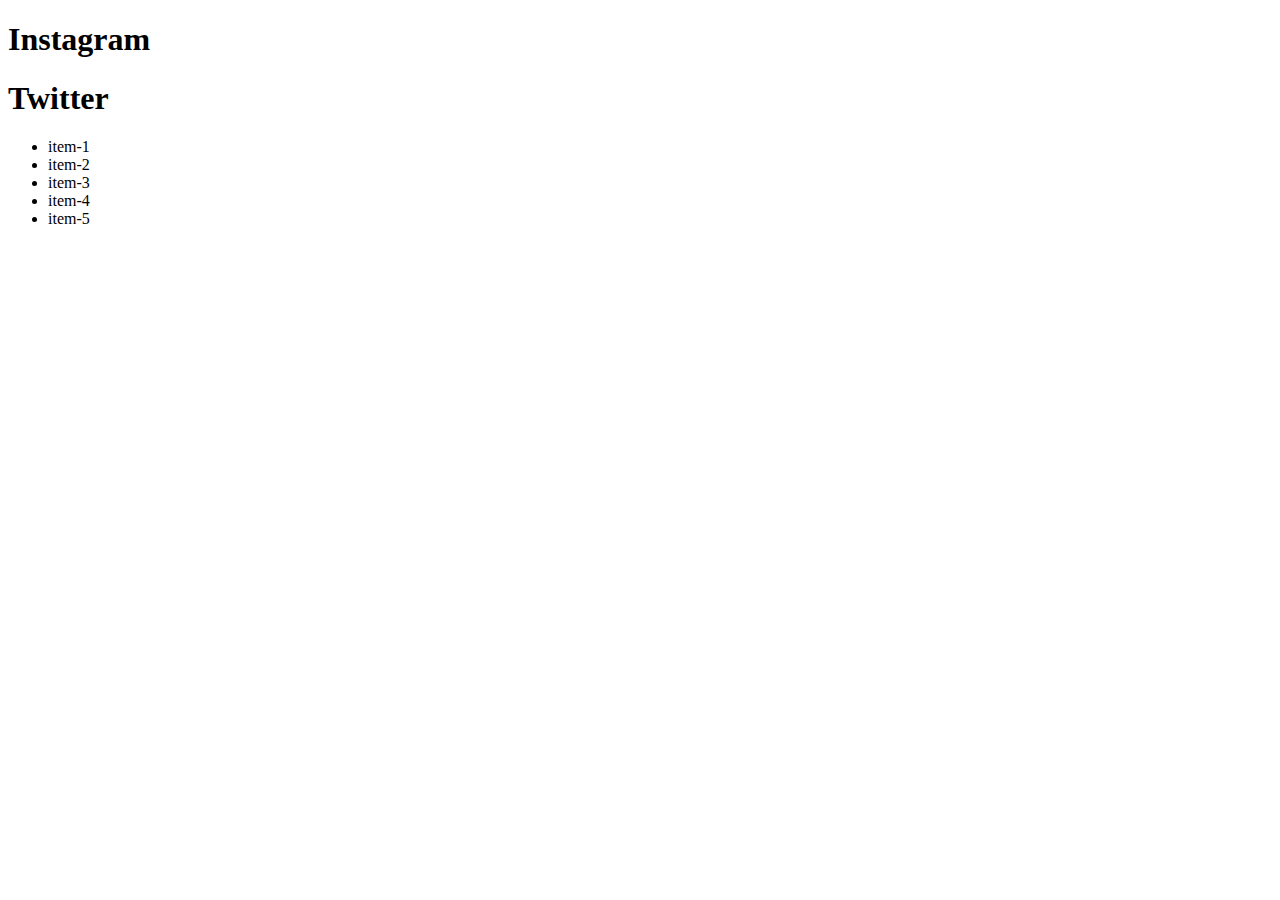
<file: list/index.html>
<!DOCTYPE html>
<html lang="en">
<head>
    <meta charset="UTF-8">
    <meta name="viewport" content="width=device-width, initial-scale=1.0">
    <meta http-equiv="X-UA-Compatible" content="ie=edge">
    <title>ex1</title>
    <script defer src="script.js"></script>
</head>
<body>
    <h1>Instagram</h1>
    <h1>Twitter</h1>
    <ul id ="block" class = "stop">

    </ul>
</body>
</html>
</file>
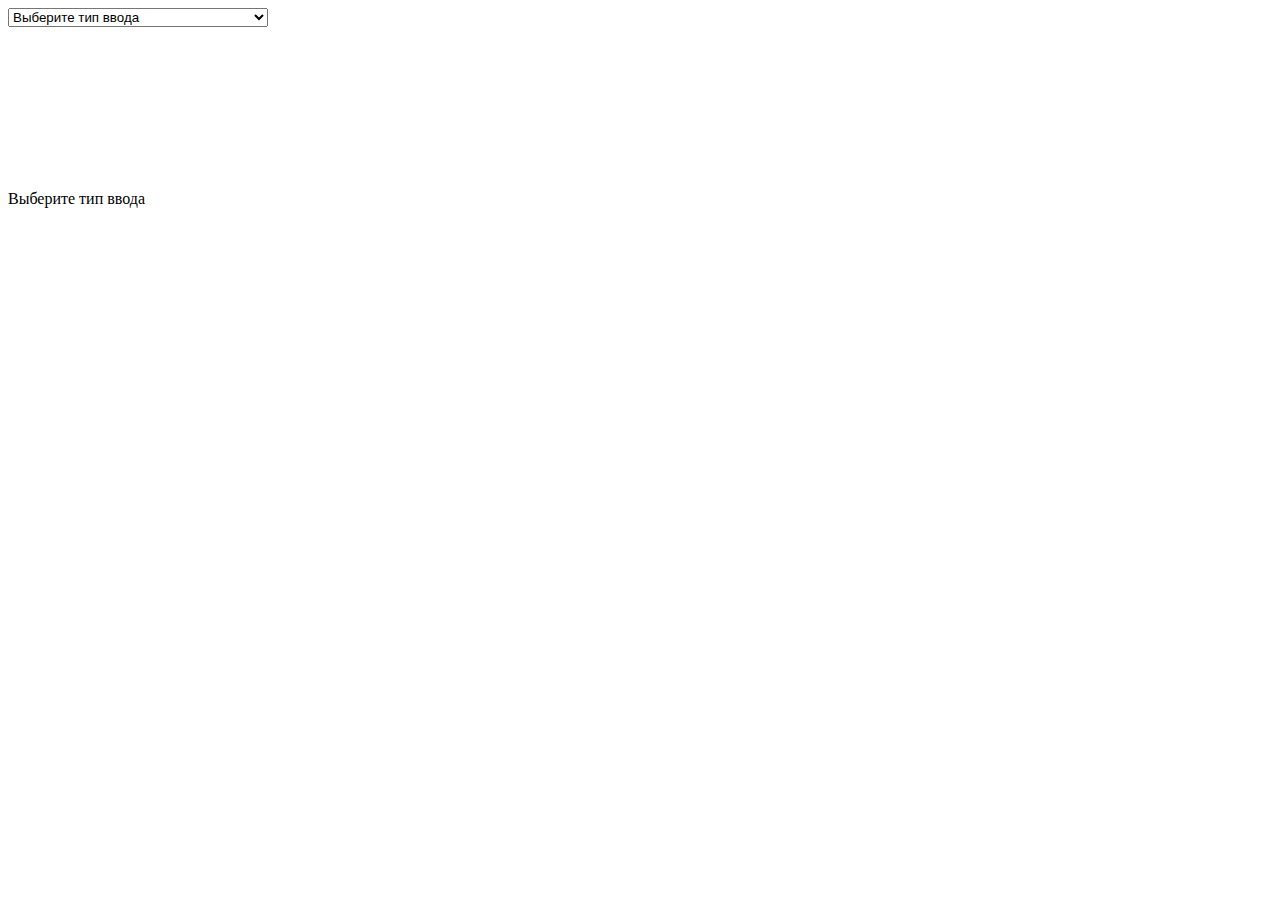
<file: task13_validation_of_input/index.html>
<!DOCTYPE html>
<html lang="en">

<head>
    <meta charset="UTF-8">
    <meta name="viewport" content="width=device-width, initial-scale=1.0">
    <meta http-equiv="X-UA-Compatible" content="ie=edge">
    <title>task13_validation_of_input</title>
    <link rel="stylesheet" href="style.css">
    <script src="script.js" defer></script>
</head>

<body>
    <div id="container">
        <div>
            <select name="input_type_select" id="input_type_select">
                <option selected disabled>Выберите тип ввода</option>
                <option value="words_digits_comma_point">Только буквы, цифры, запятая и точка</option>
                <option value="words">Только буквы</option>
                <option value="digits">Только цифры</option>
            </select>
        </div>
        <div>
            <input type="text" id="inputed_data">
        </div>
    </div>

</body>

</html>
</file>
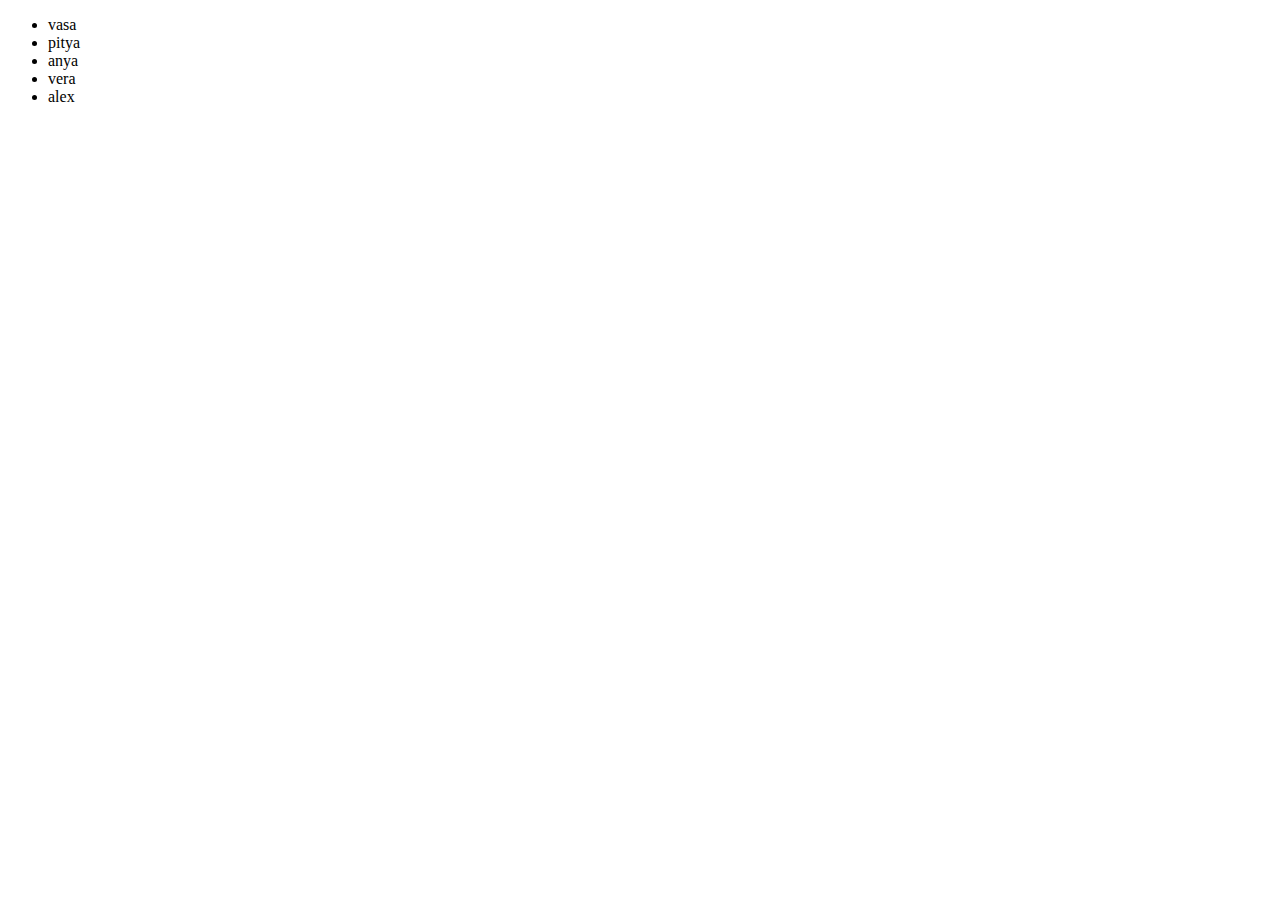
<file: Task1_list/index.html>
<!DOCTYPE html>
<html lang="en">
<head>
    <meta charset="UTF-8">
    <meta name="viewport" content="width=device-width, initial-scale=1.0">
    <meta http-equiv="X-UA-Compatible" content="ie=edge">
    <title>ex1</title>
    <script defer src="script.js"></script>
</head>
<body>

</body>
</html>
</file>
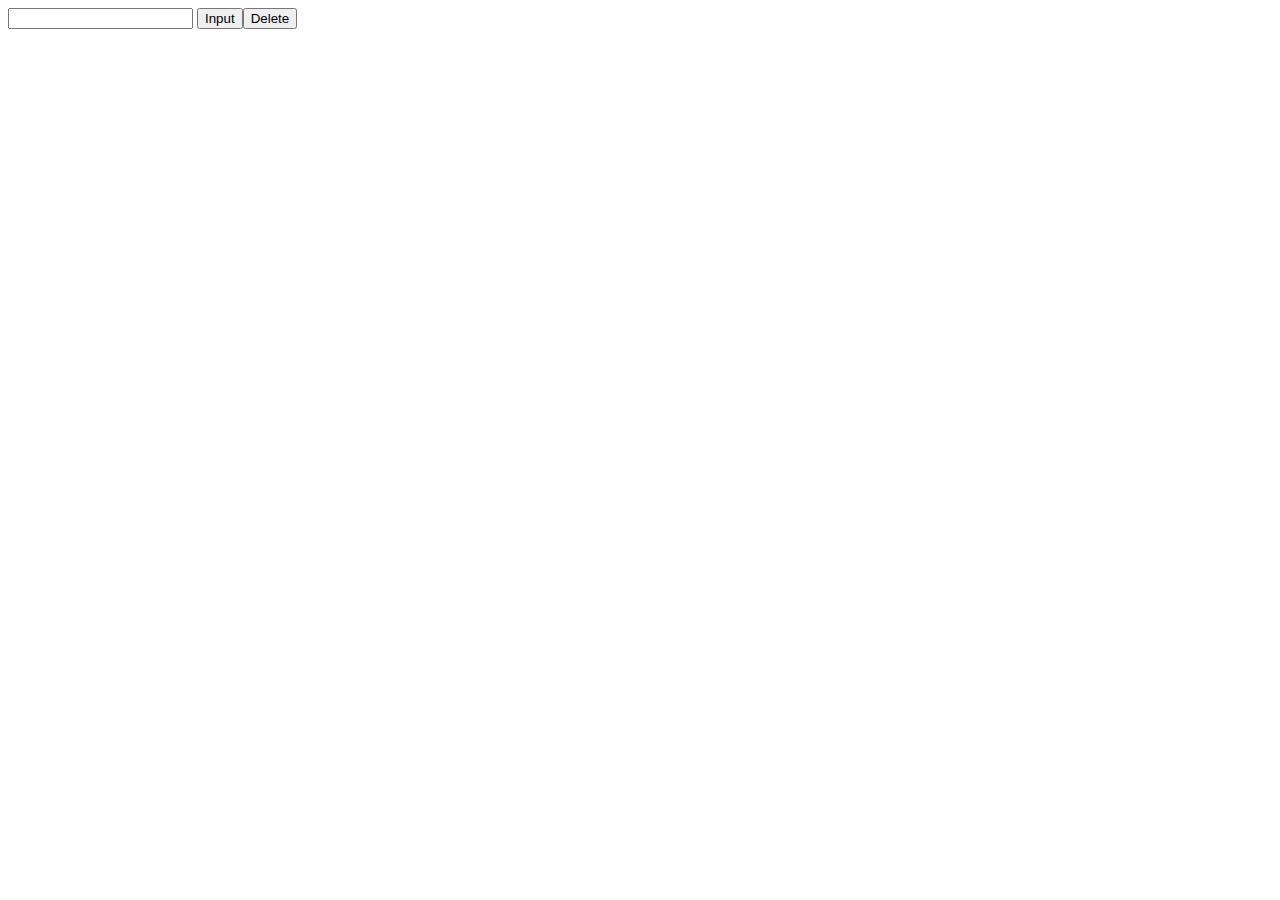
<file: Task2_set_in_div_remove/index.html>
<!DOCTYPE html>
<html lang="en">
<head>
    <meta charset="UTF-8">
    <meta name="viewport" content="width=device-width, initial-scale=1.0">
    <meta http-equiv="X-UA-Compatible" content="ie=edge">
    <title>ex2</title>
    <link rel="stylesheet" href="style.css">
    <script defer src="script.js"></script>
</head>
<body>
    <div id='input_div'>
        <form action="" method="get">
            <input type="text" name="name_field" id="name_field_id">
            <input type="button" value="Input" id="add_names">
        </form>
        <button id="delete_names" type="button">Delete</button>
    </div>
    <div id="output_div"></div>
</body>
</html>
</file>
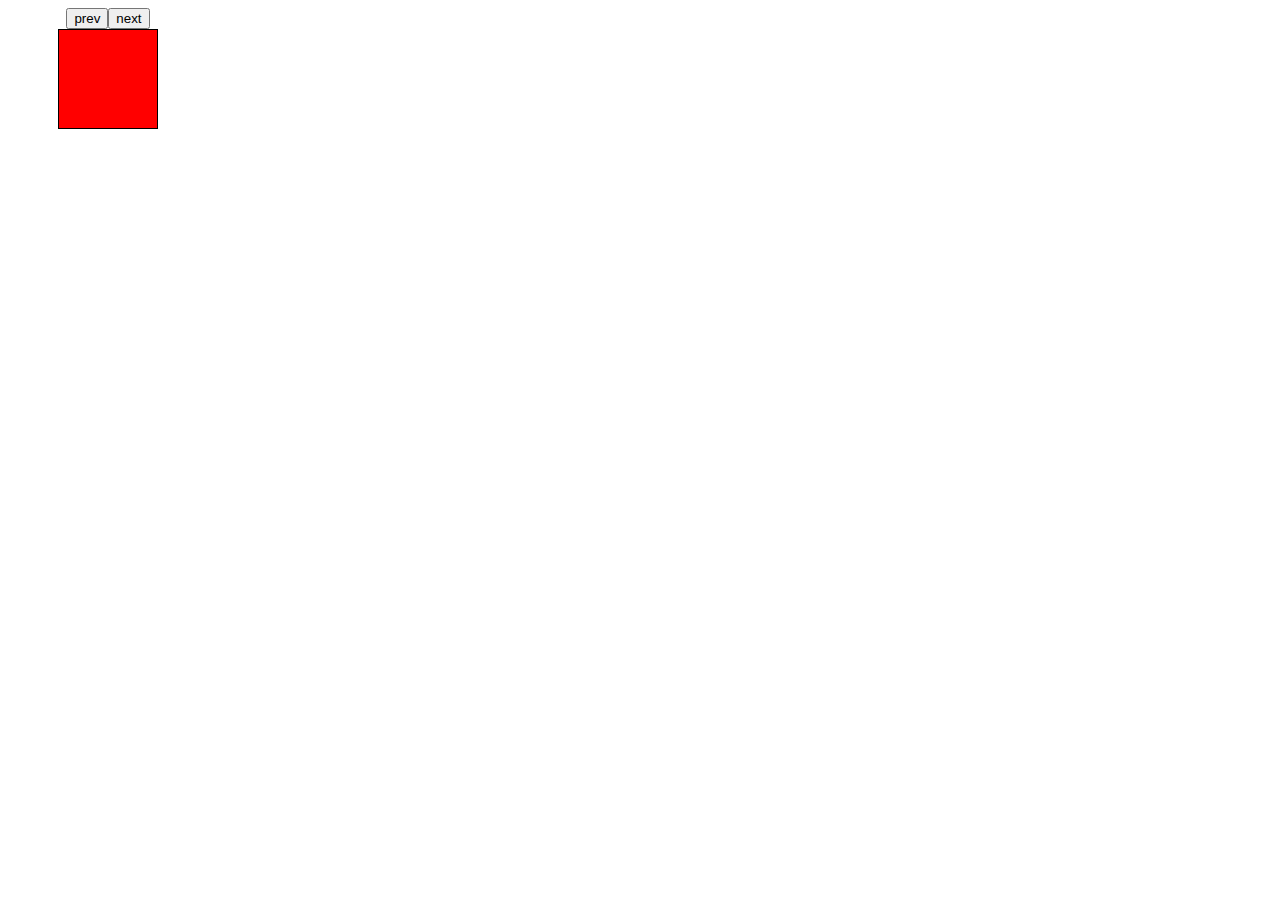
<file: Task3_slider/index.html>
<!DOCTYPE html>
<html lang="en">

<head>
    <meta charset="UTF-8">
    <meta name="viewport" content="width=device-width, initial-scale=1.0">
    <meta http-equiv="X-UA-Compatible" content="ie=edge">
    <title>ex3</title>
    <link rel="stylesheet" href="style.css">
    <script defer src="script.js"></script>
</head>

<body>
    <div id="cont">
        <div id='input_div'>
            <button id="prev" type="button">prev</button>
            <button id="next" type="button">next</button>
        </div>
        <div id="output_div"></div>
    </div>

</body>

</html>
</file>
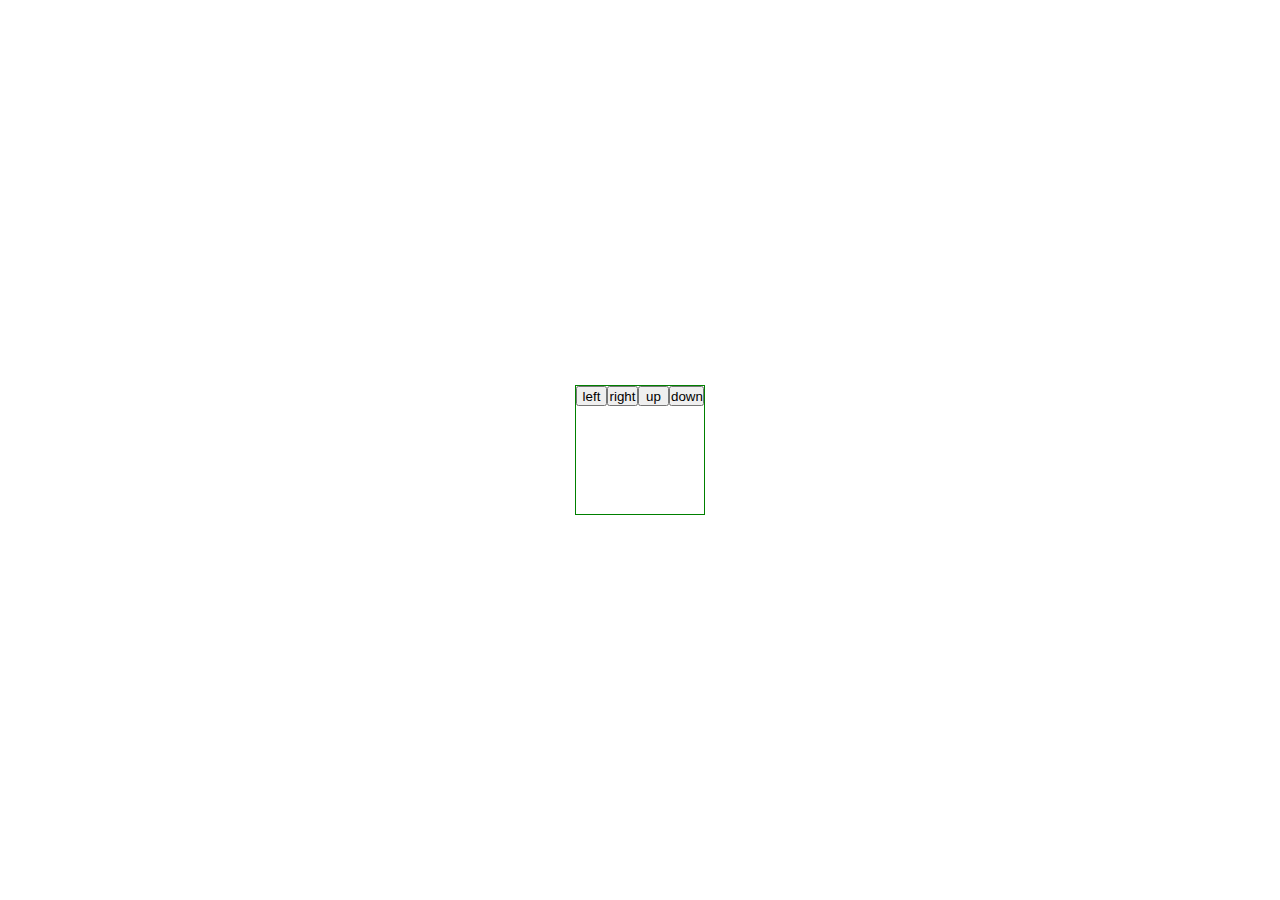
<file: Task4_moving_block/index.html>
<!DOCTYPE html>
<html lang="en">

<head>
    <meta charset="UTF-8">
    <meta name="viewport" content="width=device-width, initial-scale=1.0">
    <meta http-equiv="X-UA-Compatible" content="ie=edge">
    <title>ex4</title>
    <link rel="stylesheet" href="style.css">
</head>

<body>
    <div id="cont">
        <button id="left" type="button">left</button>
        <button id="right" type="button">right</button>
        <button id="up" type="button">up</button>
        <button id="down" type="button">down</button>
        <button id="center" type="button" style = "display:none">center</button>
    </div>
    
    <script src="script.js"></script>
</body>

</html>
</file>
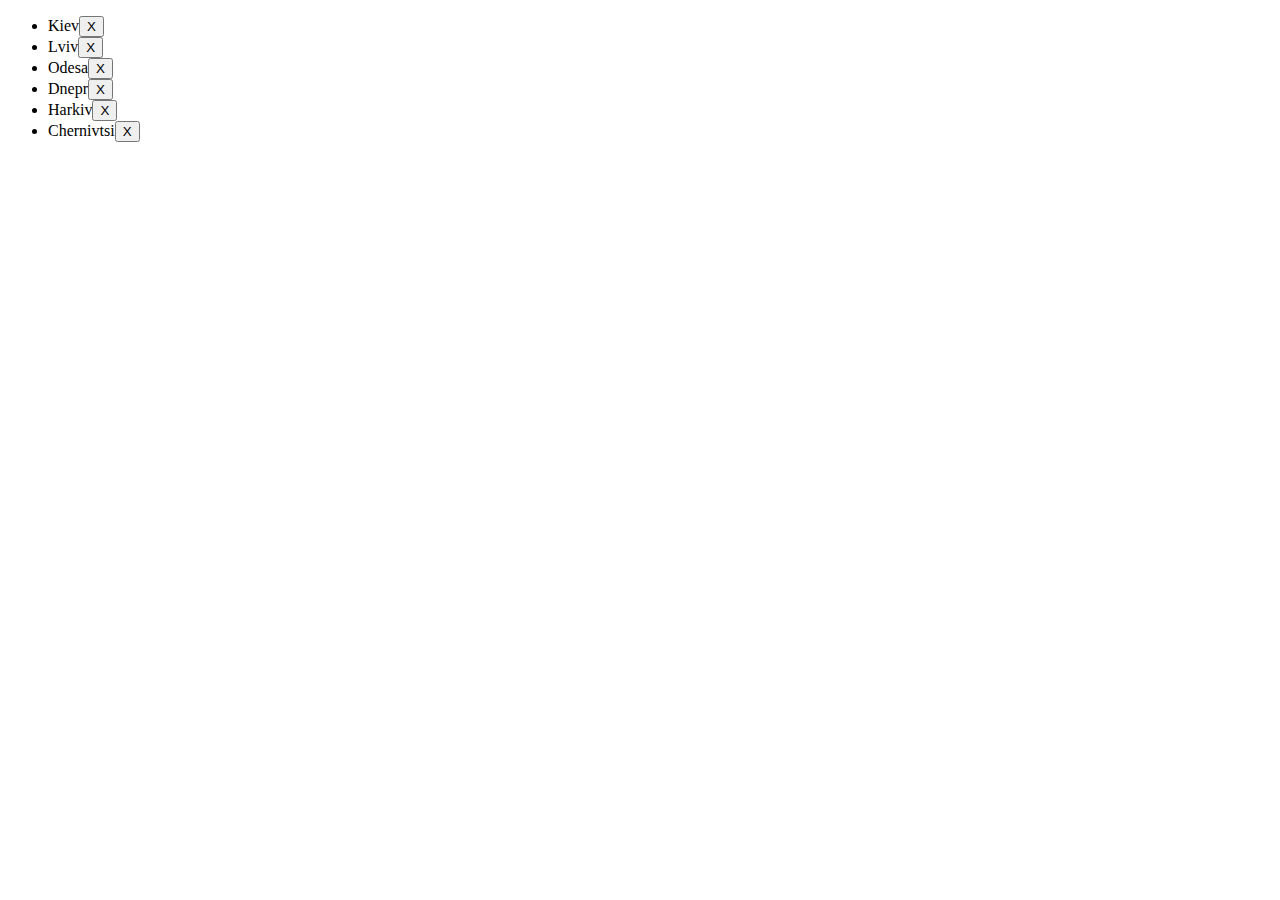
<file: Task5_exchange/index.html>
<!DOCTYPE html>
<html lang="en">
<head>
    <meta charset="UTF-8">
    <meta name="viewport" content="width=device-width, initial-scale=1.0">
    <meta http-equiv="X-UA-Compatible" content="ie=edge">
    <title>ex5</title>
    <script defer src="script.js"></script>
</head>
<body>
    <div id = "block1"></div>
    <div id = "block2" style = "margin-top: 50px;"></div>
</body>
</html>
</file>
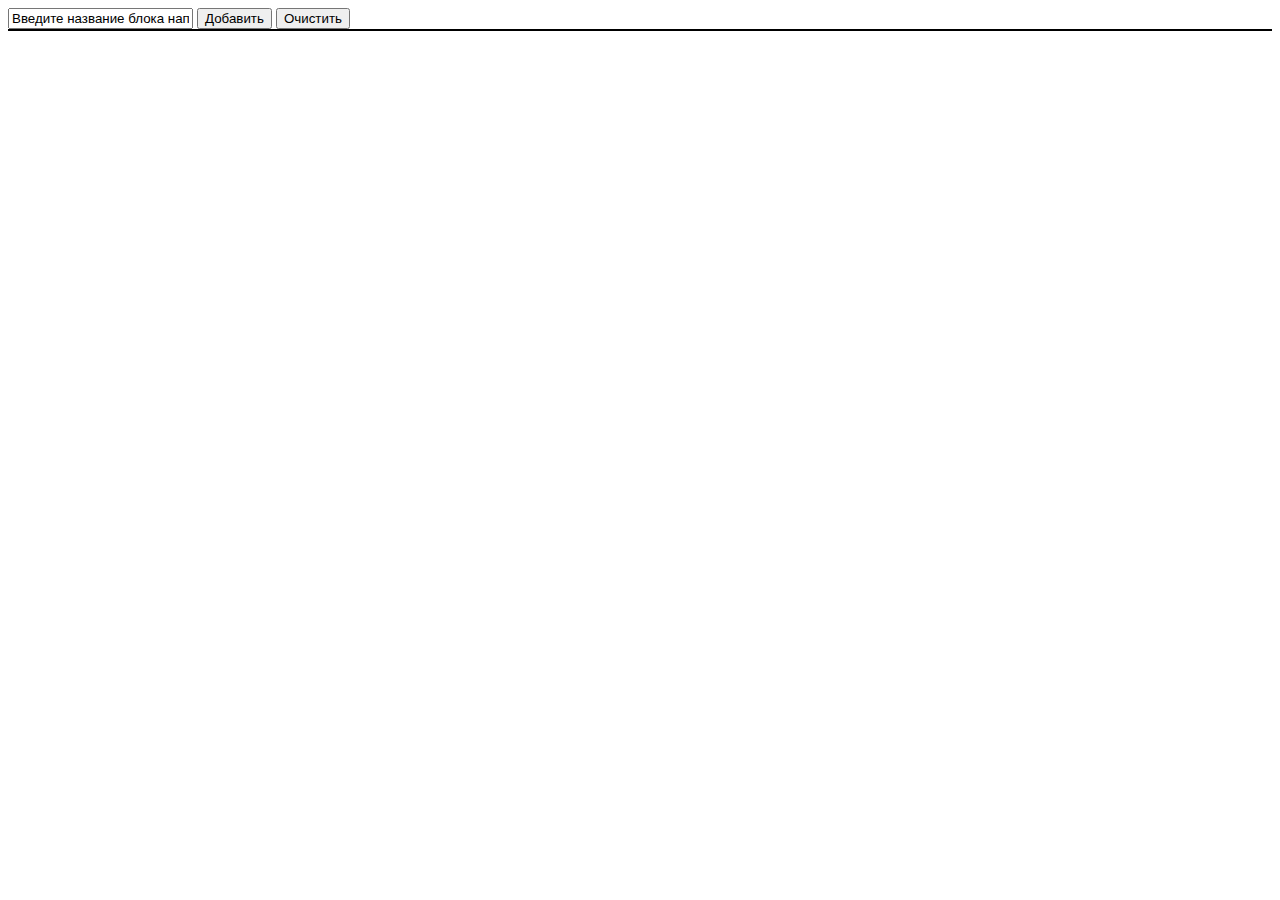
<file: task6_add_remove_block/index.html>
<!DOCTYPE html>
<html lang="en">
<head>
    <meta charset="UTF-8">
    <meta name="viewport" content="width=device-width, initial-scale=1.0">
    <meta http-equiv="X-UA-Compatible" content="ie=edge">
    <title>Document</title>
    <link rel="stylesheet" href="style.css">
    <script src="script.js" defer></script>
</head>
<body>
    <div id="menu">
        <input type="text" name="block_name" id="block" value="Введите название блока например: (мой первый блок)" />
        <input type="button" value="Добавить" id="add">
        <input type="button" value="Очистить" id="clear">
    </div>
    <div id="container"></div>
</body>
</html>
</file>
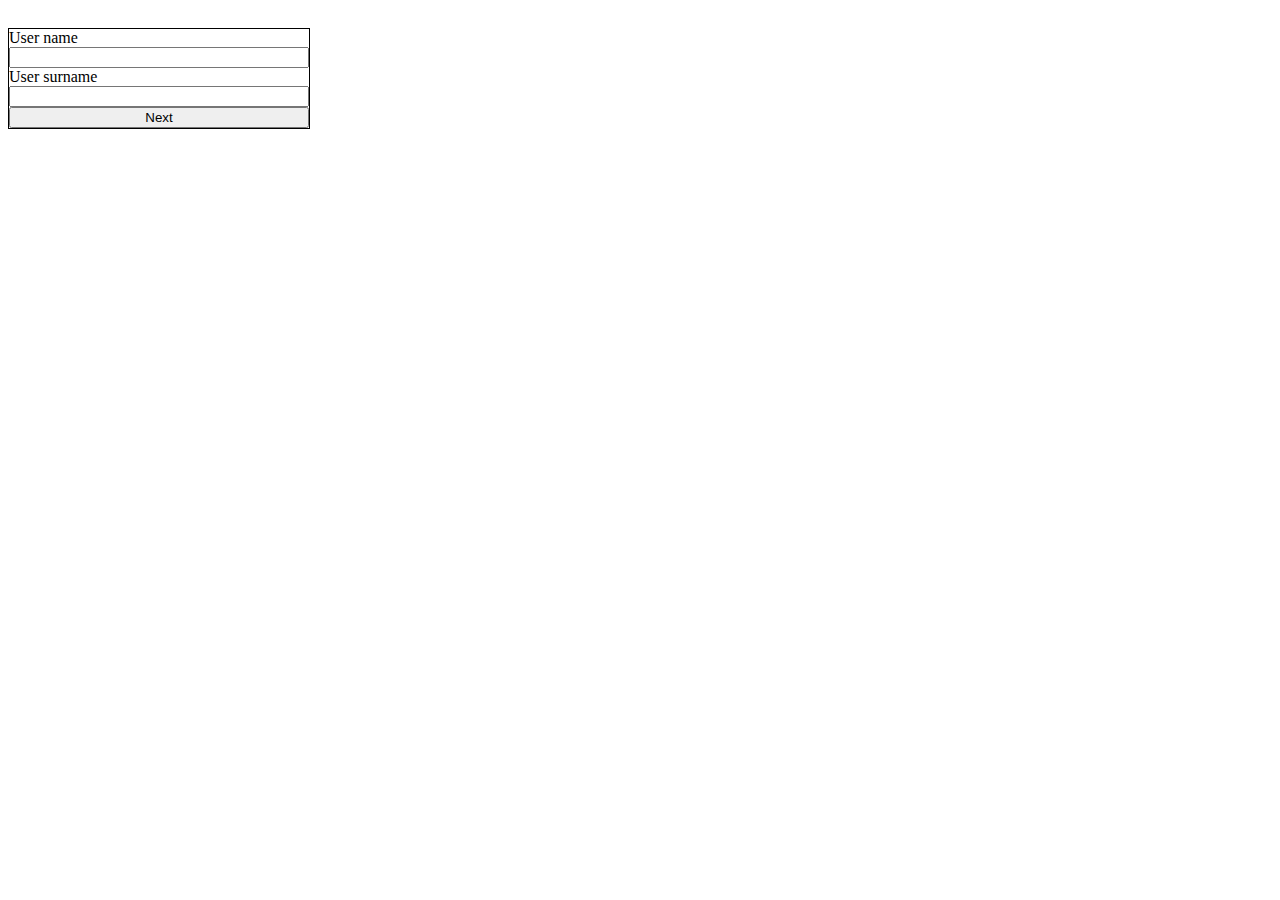
<file: task6_send_forms_data/index.html>
<!DOCTYPE html>
<html lang="en">
<head>
    <meta charset="UTF-8">
    <meta name="viewport" content="width=device-width, initial-scale=1.0">
    <meta http-equiv="X-UA-Compatible" content="ie=edge">
    <link rel="stylesheet" href="style.css">
    <title>ex6</title>
</head>
<body>
    <div class = 'input_data'>
        <label for="username">User name</label>
        <input type="text" id="username">
        <label for="usersername">User surname</label>
        <input type="text" id="usersurname">
        <button type="button" id="showsecond">Next</button>
    </div>
    <div id = "second" class = 'input_data'>
        <label for="age">age</label>
        <input type="text" id="age">
        <label for="sex">sex</label>
        <input type="text" id="sex">
        <button type="button" id="showthird">Next</button>
    </div>
    <div id = "third" class = 'input_data'>
        <label for="city">city</label>
        <input type="text" id="city">
        <label for="salary">salary</label>
        <input type="text" id="salary">
        <button type="button" id="show_rez">Show</button>
    </div>
<script src="script.js"></script>
</body>
</html>
</file>
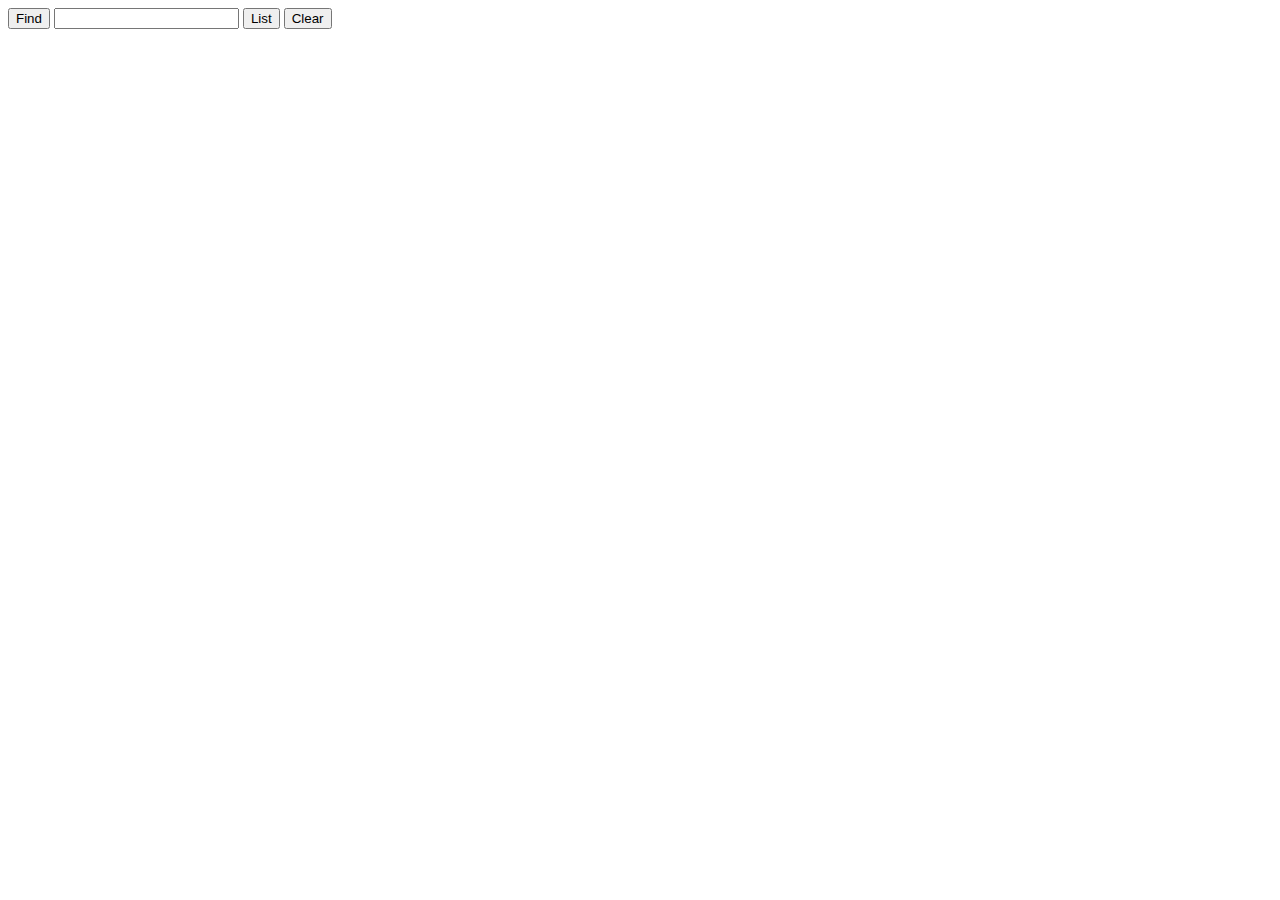
<file: Task7_add_user/index.html>
<!DOCTYPE html>
<html lang="en">
<head>
    <meta charset="UTF-8">
    <meta name="viewport" content="width=device-width, initial-scale=1.0">
    <meta http-equiv="X-UA-Compatible" content="ie=edge">
    <link rel="stylesheet" href="style.css">
    <title>ex7</title>
</head>
<body>
    <button type="button" id="btnFind">Find</button>
    <input type="text" id="name">
    <button type="button" id="btnList">List</button>
    <button type="button" id="btnClear">Clear</button>
    <div id = "block">
        <!-- rthtjh -->
    </div>
    <script src="script.js"></script>
</body>
</html>
</file>
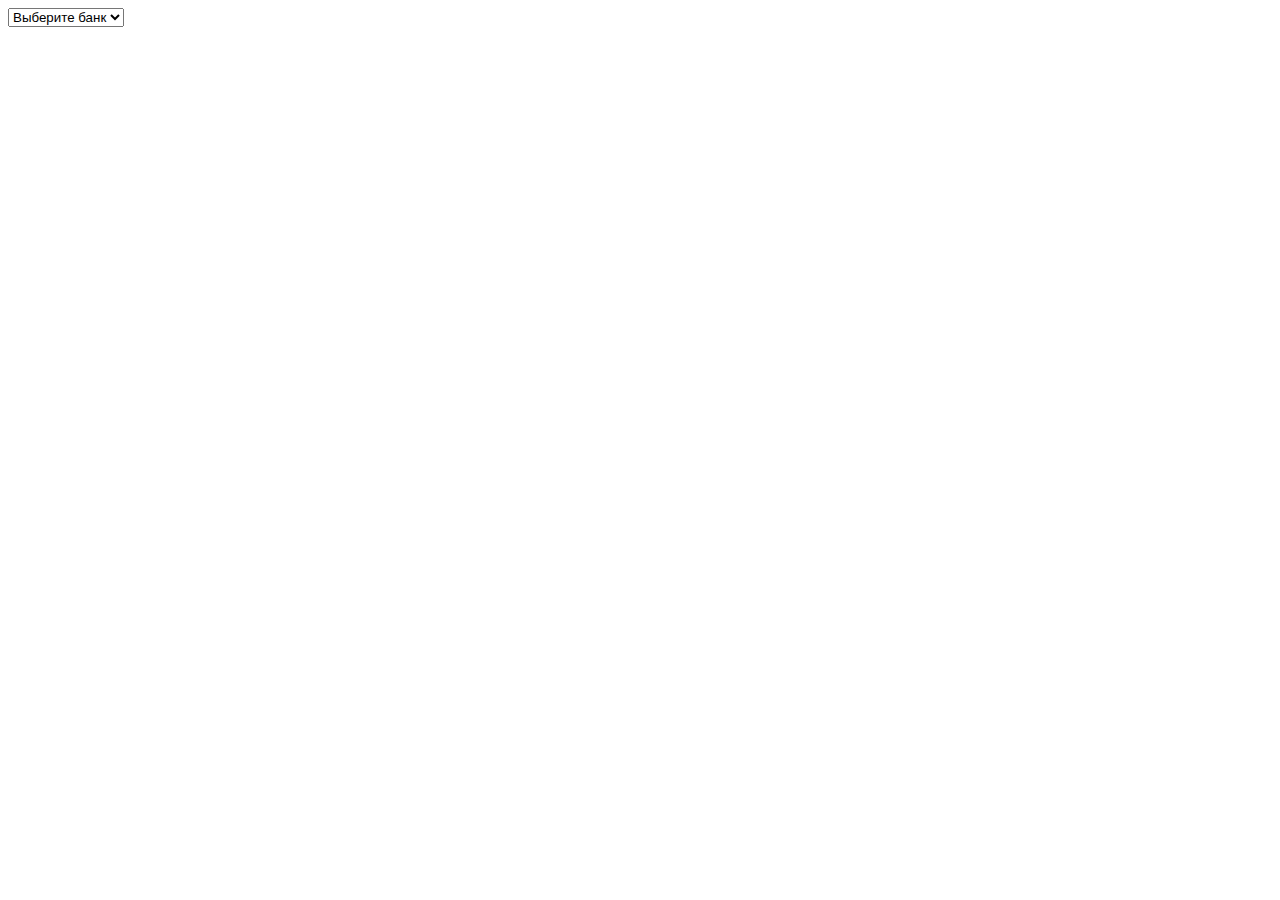
<file: task7_options/index.html>
<!DOCTYPE html>
<html lang="en">
<head>
    <meta charset="UTF-8">
    <meta name="viewport" content="width=device-width, initial-scale=1.0">
    <meta http-equiv="X-UA-Compatible" content="ie=edge">
    <title>task7_options</title>
    <link rel="stylesheet" href="style.css">
    <script src="script.js" defer></script>
</head>
<body>
    <div id="container">
        <div>
            <select name="banks_select" id="banks_select">
                <option selected disabled>Выберите банк</option>
                <option value = "privat">Приватбанк</option>
                <option value = "mono">Монобанк</option>
                <option value = "pumb">Пумб</option>
            </select>
        </div>
        
    </div>

</body>
</html>
</file>
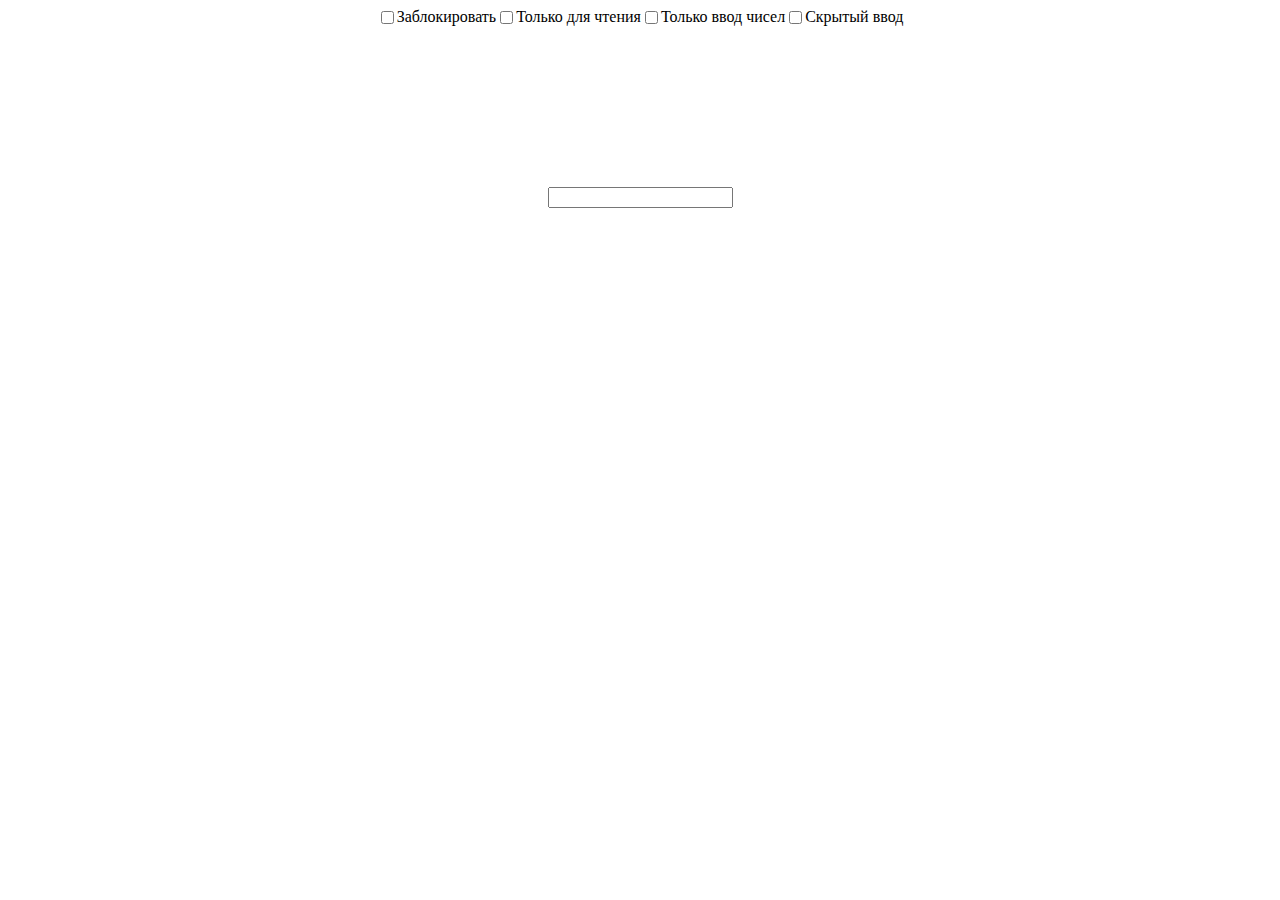
<file: task8_choose_checkbox/index.html>
<!DOCTYPE html>
<html lang="en">

<head>
  <meta charset="UTF-8" />
  <meta name="viewport" content="width=device-width, initial-scale=1.0" />
  <meta http-equiv="X-UA-Compatible" content="ie=edge" />
  <title>choose_checkbox</title>
  <link rel="stylesheet" href="style.css" />
  <script src="script.js" defer></script>
</head>

<body>
  <div id="container">
    <div>
      <form action="">
        <input type="checkbox" id="block_checkbox" name="block_checkbox" value="block_checkbox" class="checkbox" />
        <label for="block_checkbox"> Заблокировать</label><br />
        <input type="checkbox" id="read_checkbox" name="read_checkbox" value="read_checkbox" class="checkbox" />
        <label for="read_checkbox"> Только для чтения</label><br />
        <input type="checkbox" id="digits_checkbox" name="digits_checkbox" value="digits_checkbox" class="checkbox" />
        <label for="digits_checkbox"> Только ввод чисел</label><br />
        <input type="checkbox" id="hidden_checkbox" name="hidden_checkbox" value="hidden_checkbox" class="checkbox" />
        <label for="hidden_checkbox"> Скрытый ввод</label><br />
      </form>
    </div>
    <div>
      <input type="text" name="show_checkbox" id="show_checkbox" />
    </div>
  </div>
</body>

</html>
</file>
<file: task13_validation_of_input/style.css>
#container{
    display: flex;
    flex-direction: column;
    justify-content: space-between;
    /*flex-wrap: wrap; */
    align-items: flex-start;
    height: 200px;
}

.red{
    border: 3px solid red;
}

.blue{
    border: 3px solid blue;
}
</file>
<file: Task2_set_in_div_remove/style.css>
#input_div{
    display: flex;
    flex-wrap: wrap;
}
</file>
<file: Task3_slider/style.css>
*{
    box-sizing: border-box;
}
#cont{
    display: flex;
    flex-direction: column;
    max-width: 200px;
    height: 200px;
    /* border: 1px solid green; */
    align-items: center;
}
#input_div{
    display: flex;
    flex-wrap: wrap;
}
#output_div{
    border: 1px solid #000000;
    width: 100px;
    height: 100px;
}
</file>
<file: Task4_moving_block/style.css>
*{
    box-sizing: border-box;
    padding:0;
    margin: 0;
}

/* body{
    overflow:hidden;
} */

#cont{
    border: 1px solid green;
    width: 130px;
    height: 130px;
    position: absolute;
    display: flex;
}

button{
    width: 35px;
    height: 20px;
}
</file>
<file: task6_add_remove_block/style.css>
#block_name_id{
    width: 250px;
    font-size: 9px;
}

#container{
    border: 1px solid black;
}
</file>
<file: task6_send_forms_data/style.css>
body{
    display:flex;
    flex-direction: column;
}

div{
    max-width:300px;
    border: 1px solid black;
    display:flex;
    flex-direction: column;
    margin-top:20px;
}
</file>
<file: Task7_add_user/style.css>
#block{
    /* border: 1px solid black; */
}
</file>
<file: task7_options/style.css>
#container{
    display: flex;
    flex-direction: column;
    justify-content: space-between;
    /*flex-wrap: wrap; */
    align-items: flex-start;
    height: 200px;
}
</file>
<file: task8_choose_checkbox/style.css>
#container {
  display: flex;
  flex-direction: column;
  justify-content: space-between;
  /*flex-wrap: wrap; */
  align-items: center;
  height: 200px;
}

#container div {
  width: 100%;
  display: flex;
  justify-content: center;
}

#container div form{
  display: flex;
  justify-content: center;
}
</file>
